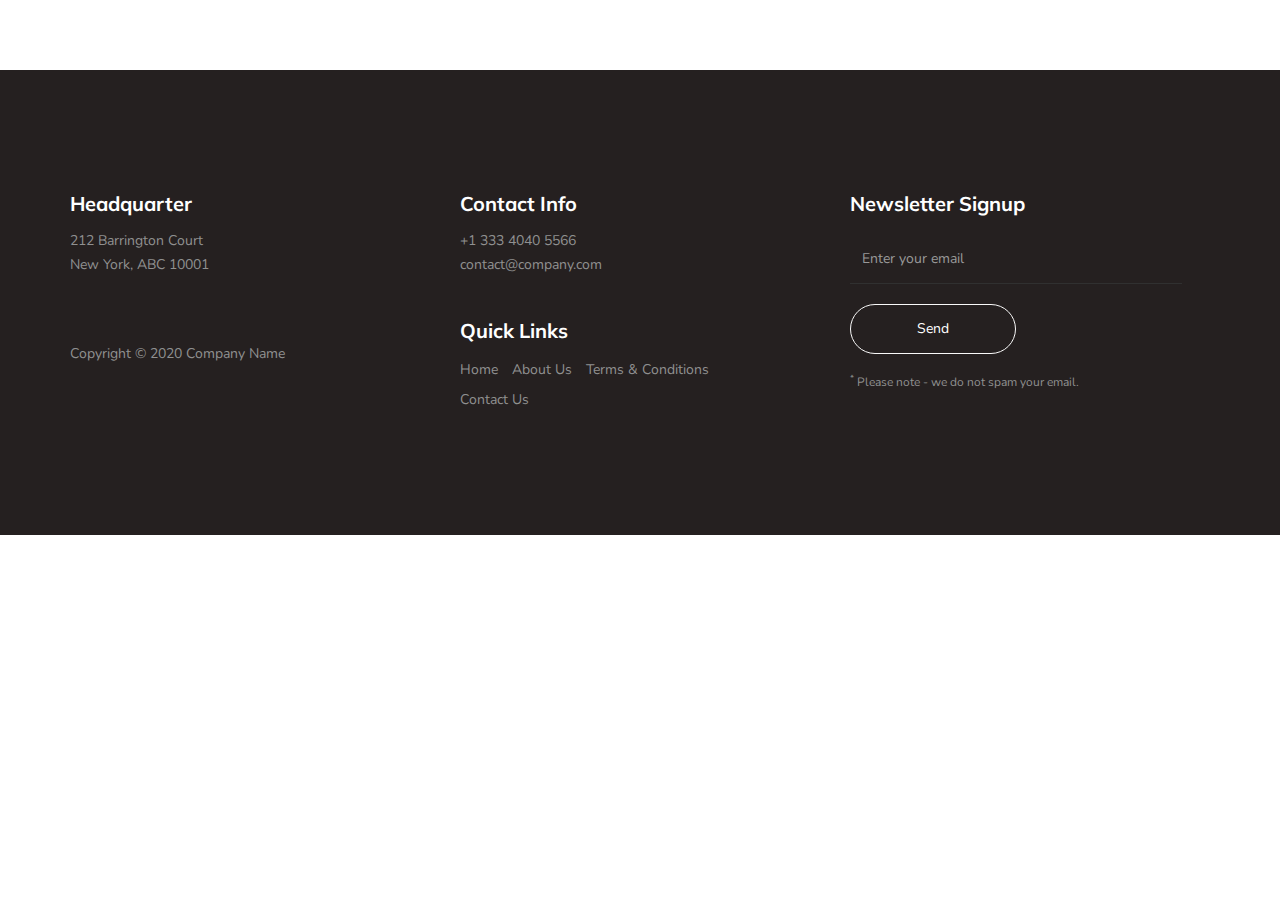
<file: index.html>
<!DOCTYPE html>
<html lang="en">
<head>

     <title>PHPJabber | Car Rental Website Template</title>

     <meta charset="UTF-8">

     <meta name="viewport" content="width=device-width, initial-scale=1, maximum-scale=1">
     <link rel="stylesheet" href="https://maxcdn.bootstrapcdn.com/bootstrap/3.4.1/css/bootstrap.min.css">

     <!-- MAIN CSS -->
     <link rel="stylesheet" href="css/style.css">

</head>
<body>

     <!-- FOOTER -->
     <footer id="footer">
          <div class="container">
               <div class="row">

                    <div class="col-md-4 col-sm-6">
                         <div class="footer-info">
                              <div class="section-title">
                                   <h2>Headquarter</h2>
                              </div>
                              <address>
                                   <p>212 Barrington Court <br>New York, ABC 10001</p>
                              </address>

                              <ul class="social-icon">
                                   <li><a href="#" class="fa fa-facebook-square" attr="facebook icon"></a></li>
                                   <li><a href="#" class="fa fa-twitter"></a></li>
                                   <li><a href="#" class="fa fa-instagram"></a></li>
                              </ul>

                              <div class="copyright-text"> 
                                   <p>Copyright &copy; 2020 Company Name</p>
                              </div>
                         </div>
                    </div>

                    <div class="col-md-4 col-sm-6">
                         <div class="footer-info">
                              <div class="section-title">
                                   <h2>Contact Info</h2>
                              </div>
                              <address>
                                   <p>+1 333 4040 5566</p>
                                   <p><a href="mailto:contact@company.com">contact@company.com</a></p>
                              </address>

                              <div class="footer_menu">
                                   <h2>Quick Links</h2>
                                   <ul>
                                        <li><a href="#">Home</a></li>
                                        <li><a href="#">About Us</a></li>
                                        <li><a href="#">Terms & Conditions</a></li>
                                        <li><a href="#">Contact Us</a></li>
                                   </ul>
                              </div>
                         </div>
                    </div>

                    <div class="col-md-4 col-sm-12">
                         <div class="footer-info newsletter-form">
                              <div class="section-title">
                                   <h2>Newsletter Signup</h2>
                              </div>
                              <div>
                                   <div class="form-group">
                                        <form action="#" method="get">
                                             <input type="email" class="form-control" placeholder="Enter your email" name="email" id="email" required>
                                             <input type="submit" class="form-control" name="submit" id="form-submit" value="Send">
                                        </form>
                                        <span><sup>*</sup> Please note - we do not spam your email.</span>
                                   </div>
                              </div>
                         </div>
                    </div>
                    
               </div>
          </div>
     </footer>


</body>
</html>
</file>
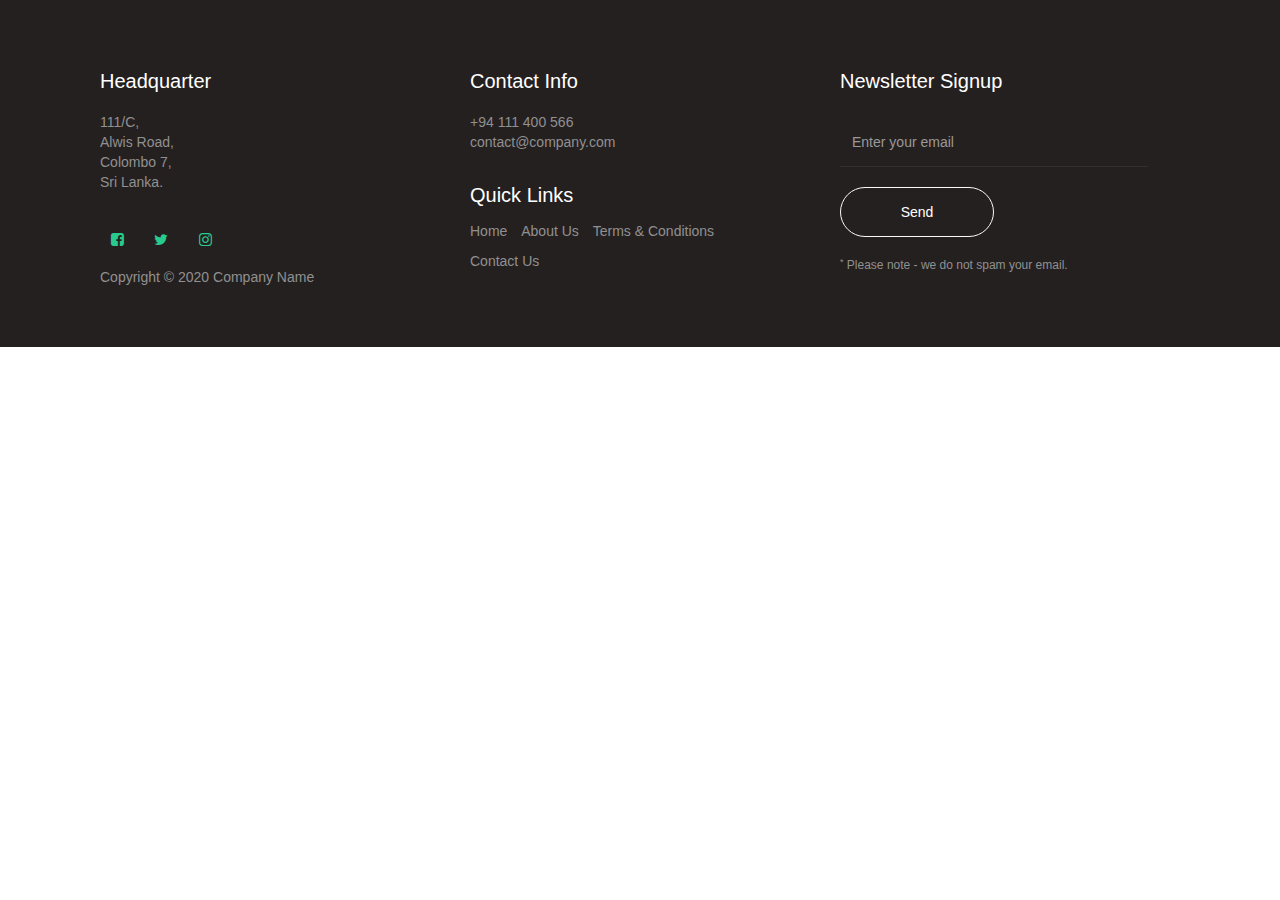
<file: footer.html>
<!DOCTYPE html>
<html lang="en">
<head>

     <title>footer</title>

     <meta charset="UTF-8">
     <meta name="viewport" content="width=device-width, initial-scale=1, maximum-scale=1">
     <link rel="stylesheet" href="https://maxcdn.bootstrapcdn.com/bootstrap/3.4.1/css/bootstrap.min.css">
     <link rel="stylesheet" href="https://cdnjs.cloudflare.com/ajax/libs/font-awesome/4.7.0/css/font-awesome.min.css">
     <link rel="stylesheet" href="css/footer.css">

</head>
<body>

     <!-- FOOTER -->
     <footer id="footer">
          <div id="content">
               <div class="row">
                    <div class="col-md-4 col-sm-6">
                         <div class="footer-info">
                              <div class="section-title">
                                   <h2>Headquarter</h2>
                              </div>
                              <address>
                                   <p>111/C, <br> Alwis Road, <br>Colombo 7, <br>Sri Lanka.</p>
                              </address>

                              <ul class="social-icon">
                                   <li><a href="#" class="fa fa-facebook-square"></a></li>
                                   <li><a href="#" class="fa fa-twitter"></a></li>
                                   <li><a href="#" class="fa fa-instagram"></a></li>
                              </ul>

                              <div class="copyright-text"> 
                                   <p>Copyright &copy; 2020 Company Name</p>
                              </div>
                         </div>
                    </div>

                    <div class="col-md-4 col-sm-6">
                         <div class="footer-info">
                              <div class="section-title">
                                   <h2>Contact Info</h2>
                              </div>
                              <address>
                                   <p>+94 111 400 566</p>
                                   <p><a href="#">contact@company.com</a></p>
                              </address>

                              <div class="footer_menu">
                                   <h2>Quick Links</h2>
                                   <ul>
                                        <li><a href="#">Home</a></li>
                                        <li><a href="#">About Us</a></li>
                                        <li><a href="#">Terms & Conditions</a></li>
                                        <li><a href="#">Contact Us</a></li>
                                   </ul>
                              </div>
                         </div>
                    </div>

                    <div class="col-md-4 col-sm-12">
                         <div class="footer-info newsletter-form">
                              <div class="section-title">
                                   <h2>Newsletter Signup</h2>
                              </div>
                              <div>
                                   <div class="form-group">
                                        <form action="#" method="get">
                                             <input type="email" class="form-control" placeholder="Enter your email" name="email" id="email" required>
                                             <input type="submit" class="form-control" name="submit" id="form-submit" value="Send">
                                        </form>
                                        <span><sup>*</sup> Please note - we do not spam your email.</span>
                                   </div>
                              </div>
                         </div>
                    </div>
                    
               </div>
          </div>
     </footer>


</body>
</html>
</file>
<file: css/style.css>
/*

Known Template 

https://templatemo.com/tm-516-known

*/

  @import url('https://fonts.googleapis.com/css?family=Muli:300,700|Nunito');

  body {
    background: #ffffff;
    font-family: 'Nunito', sans-serif;
    overflow-x: hidden;
    padding-top: 70px;
  }


  /*---------------------------------------
     TYPOGRAPHY              
  -----------------------------------------*/

  h1,h2,h3,h4,h5,h6 {
    font-family: 'Muli', sans-serif;
    font-weight: bold;
    line-height: inherit;
  }

  h1 {
    color: #252525;
    font-size: 3em;
    line-height: normal;
  }

  h2 {
    color: #353535;
    font-size: 2em;
    padding-bottom: 10px;
  }

  h3 {
    font-size: 1.5em;
  }

  h3,
  h3 a {
    color: #454545;
  }

  p {
    color: #757575;
    font-size: 14px;
    font-weight: normal;
    line-height: 24px;
  }



  /*---------------------------------------
     GENERAL               
  -----------------------------------------*/

  html{
    -webkit-font-smoothing: antialiased;
  }

  a {
    color: #252525;
    -webkit-transition: 0.5s;
    transition: 0.5s;
    text-decoration: none !important;
  }

  a,
  input, button,
  .form-control {
    -webkit-transition: 0.5s;
    transition: 0.5s;
  }

  a:hover, a:active, a:focus {
    color: #29ca8e;
    outline: none;
  }

  ::-webkit-scrollbar{
    width: 8px;
    height: 8px;
  }

  ::-webkit-scrollbar-thumb {
    cursor: pointer;
    background: #000000;
  }

  .section-title {
    padding-bottom: 40px;
  }

  .section-title h2 {
    margin: 0;
  }

  .section-title small {
    display: block;
  }

  .overlay {
    background: rgba(20,20,20,0.5);
    position: absolute;
    top: 0;
    right: 0;
    bottom: 0;
    left: 0;
    width: 100%;
    height: 100%;
  }

  .entry-form {
    background: #252020;
    border-radius: 100%;
    text-align: center;
    padding: 6em;
    width: 450px;
    height: 450px;
  }

  .entry-form h2 {
    color: #ffffff;
    margin: 0;
  }
  
  .form .form-control,
  .entry-form .form-control {
    background: transparent;
    border: 0;
    border-bottom: 1px solid;
    border-radius: 0;
    box-shadow: none;
    height: 45px;
    margin: 10px 0;
  }

  .form .input-group {
    margin: 10px 0;
  }

  .input-group-addon {
    border: 0;
  }

  .form .input-group .form-control {
    margin: 0;
  }

  .form textarea.form-control,
  .entry-form textarea.form-control { height: 120px;  }

  .entry-form .submit-btn {
    background: #ffffff;
    border-radius: 50px;
    border: 0;
    color: #252020;
    width: 50%;
    height: 50px;
    margin: 30px auto;
    margin-bottom: 10px;
  }

  .entry-form .submit-btn:hover {
    background: #3f51b5;
    color: #ffffff;
  }

  section {
    position: relative;
    padding: 100px 0;
  }

  #team, 
  #testimonial {
    text-align: center;
  }
  
  #google-map iframe {
    border: 0;
    width: 100%;
    height: 390px;
  }



  /*---------------------------------------
     BUTTONS               
  -----------------------------------------*/

  .section-btn {
    background: transparent;
    border-radius: 50px;
    border: 1px solid #ffffff;
    color: #ffffff;
    font-size: inherit;
    font-weight: normal;
    padding: 15px 30px;
    transition: 0.5s;
  }

  .section-btn:hover {
    background: #ffffff;
    border-color: transparent;
  }



  /*---------------------------------------
       PRE LOADER              
  -----------------------------------------*/

  .preloader {
    position: fixed;
    top: 0;
    left: 0;
    width: 100%;
    height: 100%;
    z-index: 99999;
    display: flex;
    flex-flow: row nowrap;
    justify-content: center;
    align-items: center;
    background: none repeat scroll 0 0 #ffffff;
  }

  .spinner {
    border: 1px solid transparent;
    border-radius: 3px;
    position: relative;
  }

  .spinner:before {
    content: '';
    box-sizing: border-box;
    position: absolute;
    top: 50%;
    left: 50%;
    width: 45px;
    height: 45px;
    margin-top: -10px;
    margin-left: -10px;
    border-radius: 50%;
    border: 1px solid #575757;
    border-top-color: #ffffff;
    animation: spinner .9s linear infinite;
  }

  @-webkit-@keyframes spinner {
    to {transform: rotate(360deg);}
  }

  @keyframes spinner {
    to {transform: rotate(360deg);}
  }



  /*---------------------------------------
      MENU              
  -----------------------------------------*/
  
  .text-primary { color: #29ca8e; }

  .custom-navbar {
    background: #ffffff;
    border-top: 5px solid #29ca8e;
    border-bottom: 0;
    -webkit-box-shadow: 0 1px 30px rgba(0, 0, 0, 0.1);
    -moz-box-shadow: 0 1px 30px rgba(0, 0, 0, 0.1);
    box-shadow: 0 1px 30px rgba(0, 0, 0, 0.1);
    padding: 12px 0;
    margin-bottom: 0;
    padding: 0;
  }

  .custom-navbar .navbar-brand {
    color: #454545;
    font-size: 18px;
    font-weight: bold;
    line-height: 40px;
  }

  .custom-navbar .navbar-nav.navbar-nav-first {
    margin-left: 8em;
  }

  .custom-navbar .navbar-nav.navbar-right li a {
    padding-right: 12px;
    padding-left: 12px;
  }

  .custom-navbar .navbar-nav.navbar-right li a .fa {
    background: #29ca8e;
    border-radius: 100%;
    color: #ffffff;
    width: 30px;
    height: 30px;
    line-height: 30px;
    text-align: center;
    display: inline-block;
    margin-right: 5px;
  }

  .custom-navbar .nav li a {
    line-height: 40px;
    color: #575757;
    padding-right: 22px;
    padding-left: 22px;
  }

  .custom-navbar .navbar-nav > li > a:hover,
  .custom-navbar .navbar-nav > li > a:focus {
    background-color: transparent;
  }

  .custom-navbar .nav li a:hover {
    background-color: #29ca8e;
    color: #ffffff;
  }

  .custom-navbar .nav li.active > a {
    background-color: #29ca8e;
    color: #ffffff;
  }

  .custom-navbar .navbar-toggle {
    border: none;
    padding-top: 10px;
  }

  .custom-navbar .navbar-toggle {
    background-color: transparent;
  }

  .custom-navbar .navbar-toggle .icon-bar {
    background: #252525;
    border-color: transparent;
  }



  /*---------------------------------------
      HOME  & SLIDER            
  -----------------------------------------*/

  #home {
    padding: 0;
  }

  #home h1 {
    color: #ffffff;
  }

  #home h3 {
    color: #f9f9f9;
    font-size: 16px;
    font-weight: 300;
    margin: 0;
    padding: 5px 0 40px 0;
  }

  @media (min-width: 768px) {
    .home-slider .col-md-6 {
      padding-left: 0;
    }
  }

  .home-slider .caption {
    display: flex;
    justify-content: center;
    flex-direction: column;
    text-align: left;
    background-color: rgba(20,20,20,0.2);
    height: 100%;
    color: #fff;
    cursor: e-resize;
  }

  .home-slider .item {
    background-repeat: no-repeat;
    background-attachment: local;
    background-size: cover;
    height: 650px;
  }
  
  .caption h3 a { color: #FFF; }
  .caption h3 a:hover { color: #FF3; }

  .home-slider .item-first {
    background-image: url(../images/slider-image-1-1920x700.jpg);
	background-position: center;
  }

  .home-slider .item-second {
    background-image: url(../images/slider-image-2-1920x700.jpg);
  }

  .home-slider .item-third {
    background-image: url(../images/slider-image-3-1920x700.jpg);
  }



  /*---------------------------------------
      FEATURE              
  -----------------------------------------*/

  .feature-thumb {
    border: 1px solid #f0f0f0;
    padding: 5em 3em;
  }

  .feature-thumb span {
    background: #3f51b5;
    border-radius: 50px;
    color: #ffffff;
    font-size: 25px;
    font-weight: bold;
    display: inline-block;
    width: 60px;
    height: 60px;
    line-height: 60px;
    text-align: center;
    margin-bottom: 5px;
  }

  .feature-thumb h3 {
    margin: 10px 0;
  }



  /*---------------------------------------
      ABOUT              
  -----------------------------------------*/

  #about figure {
    display: inline-block;
    vertical-align: top;
    margin-left: 15px;
  }

  #about figure span {
    float: left;
    margin-left: -15px;
    padding: 15px 20px;
    position: relative;
    top: 20px;
  }

  #about figure span i {
    background: #29ca8e;
    border-radius: 50px;
    color: #ffffff;
    font-size: 25px;
    width: 50px;
    height: 50px;
    line-height: 50px;
    text-align: center;
  }



  /*---------------------------------------
      TEAM              
  -----------------------------------------*/

  .team-thumb {
    position: relative;
    overflow: hidden;
    text-align: left;
  }

  .team-info {
    padding: 20px 30px;
  }

  .team-image img {
    width: 100%;
  }

  .team-thumb .social-icon {
    border-top: 1px solid #f0f0f0;
    padding: 4px 20px 0 20px;
  }

  .team-thumb .social-icon li a {
    background: #ffffff;
    color: #252020;
  }

  .team-info h3 {
    margin: 0;
  }


  /*---------------------------------------
      COURSES             
  -----------------------------------------*/

  #courses .section-title {
    text-align: center;
  }

  #courses .owl-theme .owl-nav {
    margin-top: 30px;
  }

  #courses .owl-theme .owl-nav [class*=owl-] {
    border-radius: 2px;
    font-size: 16px;
    width: 30px;
    height: 30px;
    line-height: 30px;
    text-align: center;
    padding: 0;
  }

  .courses-thumb {
    background: #f9f9f9;
    position: relative;
  }

  .courses-thumb-secondary {
    margin-bottom: 30px;
  }

.form .form-control,
  .modal .form-control { background-color: #eee;  }

  .courses-top {
    position: relative;
  }

  .courses-image {
    background: linear-gradient(to right, #202020, #101010);
  }

  .courses-date {
    background: linear-gradient(rgba(255, 0, 0, 0), rgba(0, 0, 0, 0.6));
    width: 100%;
    position: absolute;
    bottom: 0;
    padding: 20px 25px;
  }

  .courses-date span,
  .courses-author span {
    font-size: 14px;
    font-weight: bold;
  }

  .courses-date span {
    color: #ffffff;
    display: inline-block;
    margin-right: 10px;
  }

  .courses-detail {
    padding: 25px 25px 15px 25px;
  }

  .courses-detail h3 {
    margin: 0 0 2px 0;
  }

  .courses-info {
    border-top: 1px solid #f0f0f0;
    position: relative;
    clear: both;
    padding: 15px 25px;
  }

  .courses-author,
  .courses-author span {
    display: inline-block;
    vertical-align: middle;
  }

  .courses-author img {
    display: inline-block !important;
    border-radius: 50px;
    width: 50px !important;
    height: 50px;
    margin-right: 10px;
  }

  .courses-price {
    float: right;
    margin-top: 10px;
  }

  .courses-price span {
    background: #29ca8e;
    border-radius: 2px;
    color: #ffffff;
    display: block;
    padding: 5px 10px;
  }

  .courses-price.free span {
    background: #3f51b5;
  }



  /*---------------------------------------
     NEWS              
  -----------------------------------------*/

  .news-thumb {
    clear: both;
    position: relative;
    overflow: hidden;
    margin-bottom: 30px;
  }

  .news-thumb .news-image {
    float: left;
    width: 40%;
    margin-right: 30px;
  }

  .news-info h3 {
    margin-top: 5px;
    margin-bottom: 10px;
  }

  .news-date span {
    color: #909090;
    font-weight: bold;
  }



  /*---------------------------------------
      TESTIMONIAL             
  -----------------------------------------*/
  
  #testimonial .item {
    margin: 20px 0;
    padding: 4em 3em;
    text-align: left;
  }

  #courses .col-md-4,
  #testimonial .col-md-4 {
    display: block;
    width: 100%;
  }

  #testimonial .item > p {
    font-size: 16px;
    line-height: 26px;
  }

  .tst-rating {
    margin-bottom: 15px;
  }

  .tst-rating .fa {
    color: #3f51b5;
  }

  .tst-image,
  .tst-author {
    display: inline-block;
    vertical-align: middle;
    margin-bottom: 20px;
    text-align: left;
  }

  .tst-image img {
    border-radius: 50px;
    width: 60px !important;
    height: 60px;
    margin-right: 15px;
  }

  .tst-author h4 {
    margin: 0;
  }

  .tst-author span {
    color: #808080;
    font-size: 14px;
  }



  /*---------------------------------------
      CONTACT             
  -----------------------------------------*/

  #contact {
    background: #3f51b5;
  }

  #contact h2 {
    color: #ffffff;
  }

  #contact .section-title {
    padding-bottom: 20px;
  }

  #contact h2 > small,
  #contact p,
  #contact a {
    color: #f9f9f9;
  }

  #contact-form {
    padding: 1em 0;
  }

  #contact-form .col-md-12,
  #contact-form .col-md-4 {
    padding-left: 0;
  }
  
  .form .form-control,
  #contact-form .form-control {
    border: 0;
    border-radius: 5px;
    box-shadow: none;
    margin: 10px 0;
  }

  #contact-form input {
    height: 50px;
  }

  #contact-form input[type='submit'] {
    border-radius: 50px;
    border: 1px solid transparent;
  }

  #contact-form input[type='submit']:hover {
    background: transparent;
    border-color: #ffffff;
    color: #ffffff;
  }
  



  /*---------------------------------------
     FOOTER              
  -----------------------------------------*/

  footer {
    background: #252020;
    padding: 120px 0;
  }

  footer .section-title {
    padding-bottom: 10px;
  }

  footer h2 {
    font-size: 20px;
  }

  footer a,
  footer p {
    color: #909090;
  }

  footer strong {
    color: #d9d9d9;
  }

  footer address p {
    margin-bottom: 0;
  }

  footer .social-icon {
    margin-top: 25px;
  }

  .footer-info {
    margin-right: 2em;
  }

  .footer-info h2 {
    color: #ffffff;
    padding: 0;
  }

  .footer_menu h2 {
    margin-top: 2em;
  }

  .footer_menu ul {
    margin: 0;
    padding: 0;
  }

  .footer_menu li {
    display: inline-block;
    list-style: none;
    margin: 5px 10px 5px 0;
  }

  .newsletter-form .form-control {
    background: transparent;
    border-radius: 0;
    box-shadow: none;
    border: 0;
    border-bottom: 1px solid #303030;
    height: 50px;
    margin: 5px 0;
  }

  .newsletter-form input[type="submit"] {
    background: transparent;
    border: 1px solid #f9f9f9;
    border-radius: 50px;
    color: #ffffff;
    display: block;
    margin-top: 20px;
    outline: none;
    width: 50%;
  }

  .newsletter-form input[type="submit"]:hover {
    background: #29ca8e;
    border-color: transparent;
  }

  .newsletter-form .form-group span {
    color: #909090;
    display: block;
    font-size: 12px;
    margin-top: 20px;
  }



  /*---------------------------------------
     SOCIAL ICON              
  -----------------------------------------*/

  .social-icon {
    position: relative;
    padding: 0;
    margin: 0;
  }

  .social-icon li {
    display: inline-block;
    list-style: none;
    margin-bottom: 5px;
  }

  .social-icon li a {
    border-radius: 100px;
    color: #29ca8e;
    font-size: 15px;
    width: 35px;
    height: 35px;
    line-height: 35px;
    text-decoration: none;
    text-align: center;
    transition: all 0.4s ease-in-out;
    position: relative;
    margin: 5px 5px 5px 0;
  }

  .social-icon li a:hover {
    background: #29ca8e;
    color: #ffffff;
  }



  /*---------------------------------------
     RESPONSIVE STYLES              
  -----------------------------------------*/

  @media screen and (max-width: 1170px) {
    .custom-navbar .navbar-nav.navbar-nav-first {
      margin-left: inherit;
    }
  }

  @media only screen and (max-width: 992px) {
    section,
    footer {
      padding: 60px 0;
    }

    .home-slider .item {
      background-position: center center;
    }

    .feature-thumb,
    .about-info,
    .team-thumb,
    .footer-info {
      margin-bottom: 50px;
    }

    .contact-image {
      margin-top: 50px;
    }
  }


  @media only screen and (min-width: 768px) and (max-width: 991px) {
    .custom-navbar .nav li a {
      padding-right: 10px;
      padding-left: 10px;
    }
  }

  @media only screen and (max-width: 767px) {
    h1 {
      font-size: 2.5em;
    }

    h1,h2,h3 {
      line-height: normal;
    }

    .custom-navbar {
      background: #ffffff;
      -webkit-box-shadow: 0 1px 30px rgba(0, 0, 0, 0.1);
      -moz-box-shadow: 0 1px 30px rgba(0, 0, 0, 0.1);
      box-shadow: 0 1px 30px rgba(0, 0, 0, 0.1);
      padding: 10px 0;
      text-align: center;
    }

    .custom-navbar .navbar-brand,
    .custom-navbar .nav li a {
      line-height: normal;
    }

    .custom-navbar .nav li a {
      padding: 10px;
    }

    .custom-navbar .navbar-brand,
    .top-nav-collapse .navbar-brand {
      color: #252525;
      font-weight: 600;
    }

    .custom-navbar .nav li a,
    .top-nav-collapse .nav li a {
      color: #575757;
    }

    .custom-navbar .navbar-nav.navbar-right li {
      display: inline-block;
    }

    .footer-info {
      margin-right: 0;
    }

    .footer-info.newsletter-form {
      margin-bottom: 0;
    }

    .entry-form {
      display: block;
      margin: 0 auto;
    }
  }


  @media only screen and (max-width: 580px) {
    h2 {
      font-size: 1.8em;
    }

    #testimonial .item {
      padding: 2em;
    }

    .contact-image {
      margin-top: 0;
    }
  }

  @media only screen and (max-width: 480px) {
    h1 {
      font-size: 2em;
    }

    #home h3 {
      font-size: 14px;
    }

    .entry-form {
      border-radius: 0;
      padding: 2em;
      max-width: 100%;
      max-height: 100%;
      width: inherit;
      height: inherit;
    }
  }
  
  .lead { font-family: "Muli"; font-weight: 300; line-height: 1.8; }

  .team-thumb-actions { padding: 10px; border-top: 1px solid rgba(0,0,0,.05); }

  .section-btn.btn-primary { border-color: #29ca8e; color: #29ca8e; }
  .section-btn.btn-primary:focus,
  .section-btn.btn-primary:active,
  .section-btn.btn-primary:focus:active,
  .section-btn.btn-primary:hover {background: #29ca8e; color: #fff; border-color: #29ca8e; }

  .courses-thumb .lead,
  .team-info .lead { margin-bottom: 10px; }

  .courses-thumb .lead strong,
  .team-info .lead strong { color: #29ca8e;}

  section,
  .section-background .item,
  .section-background .courses-thumb,
  .section-background .team-thumb,
  main > section:nth-child(even) .item,
  main > section:nth-child(even) .courses-thumb,
  main > section:nth-child(even) .team-thumb,
  main > section { background: #fff;  }
  
  section .item,
  section .courses-thumb,
  section .team-thumb,
  .section-background,
  main > section .item,
  main > section .courses-thumb, 
  main > section .team-thumb, 
  main > section:nth-child(even) { background: #f8f8f8; }

  .navbar-nav > li > .dropdown-menu { border-radius: 0; border: 0; }

  .input-group-btn>.btn { height: 45px; }

  .list { font-size: 16px; line-height: 1.6; }
  .list li { margin-bottom: 15px;  }
</file>
<file: css/footer.css>
/*---------------------------------------
     FOOTER              
  -----------------------------------------*/

  footer {
    background: #252020;
    padding: 50px 0;
  }

  footer .section-title {
    padding-bottom: 10px;
  }

  footer h2 {
    font-size: 20px;
  }

  footer a,
  footer p {
    color: #909090;
  }

  footer strong {
    color: #d9d9d9;
  }

  footer address p {
    margin-bottom: 0;
  }

  footer .social-icon {
    margin-top: 25px;
  }

  .footer-info {
    margin-right: 32px;
  }

  .footer-info h2 {
    color: #ffffff;
    padding: 0;
  }

  .footer_menu h2 {
    margin-top: 32px;
  }

  .footer_menu ul {
    margin: 0;
    padding: 0;
  }

  .footer_menu li {
    display: inline-block;
    list-style: none;
    margin: 5px 10px 5px 0;
  }

  .newsletter-form .form-control {
    background: transparent;
    border-radius: 0;
    box-shadow: none;
    border: 0;
    border-bottom: 1px solid #303030;
    height: 50px;
    margin: 5px 0;
  }

  .newsletter-form input[type="submit"] {
    background: transparent;
    border: 1px solid #f9f9f9;
    border-radius: 50px;
    color: #ffffff;
    display: block;
    margin-top: 20px;
    outline: none;
    width: 50%;
  }

  .newsletter-form input[type="submit"]:hover {
    background: #29ca8e;
    border-color: transparent;
  }

  .newsletter-form .form-group span {
    color: #909090;
    display: block;
    font-size: 12px;
    margin-top: 20px;
  }

  #content{
      padding-left:100px;
      padding-right:100px;
  }

  a {
    color: #252525;
    -webkit-transition: 0.5s;
    transition: 0.5s;
    text-decoration: none !important;
  }


  a:hover, a:active, a:focus {
    color: #29ca8e;
    outline: none;
  }

  /*---------------------------------------
     SOCIAL ICON              
  -----------------------------------------*/

  .social-icon {
    position: relative;
    padding: 0;
    margin: 0;
  }

  .social-icon li {
    display: inline-block;
    list-style: none;
    margin-bottom: 5px;
  }

  .social-icon li a {
    border-radius: 100px;
    color: #29ca8e;
    font-size: 15px;
    width: 35px;
    height: 35px;
    line-height: 35px;
    text-decoration: none;
    text-align: center;
    transition: all 0.4s ease-in-out;
    position: relative;
    margin: 5px 5px 5px 0;
  }

  .social-icon li a:hover {
    background: #29ca8e;
    color: #ffffff;
  }
</file>
